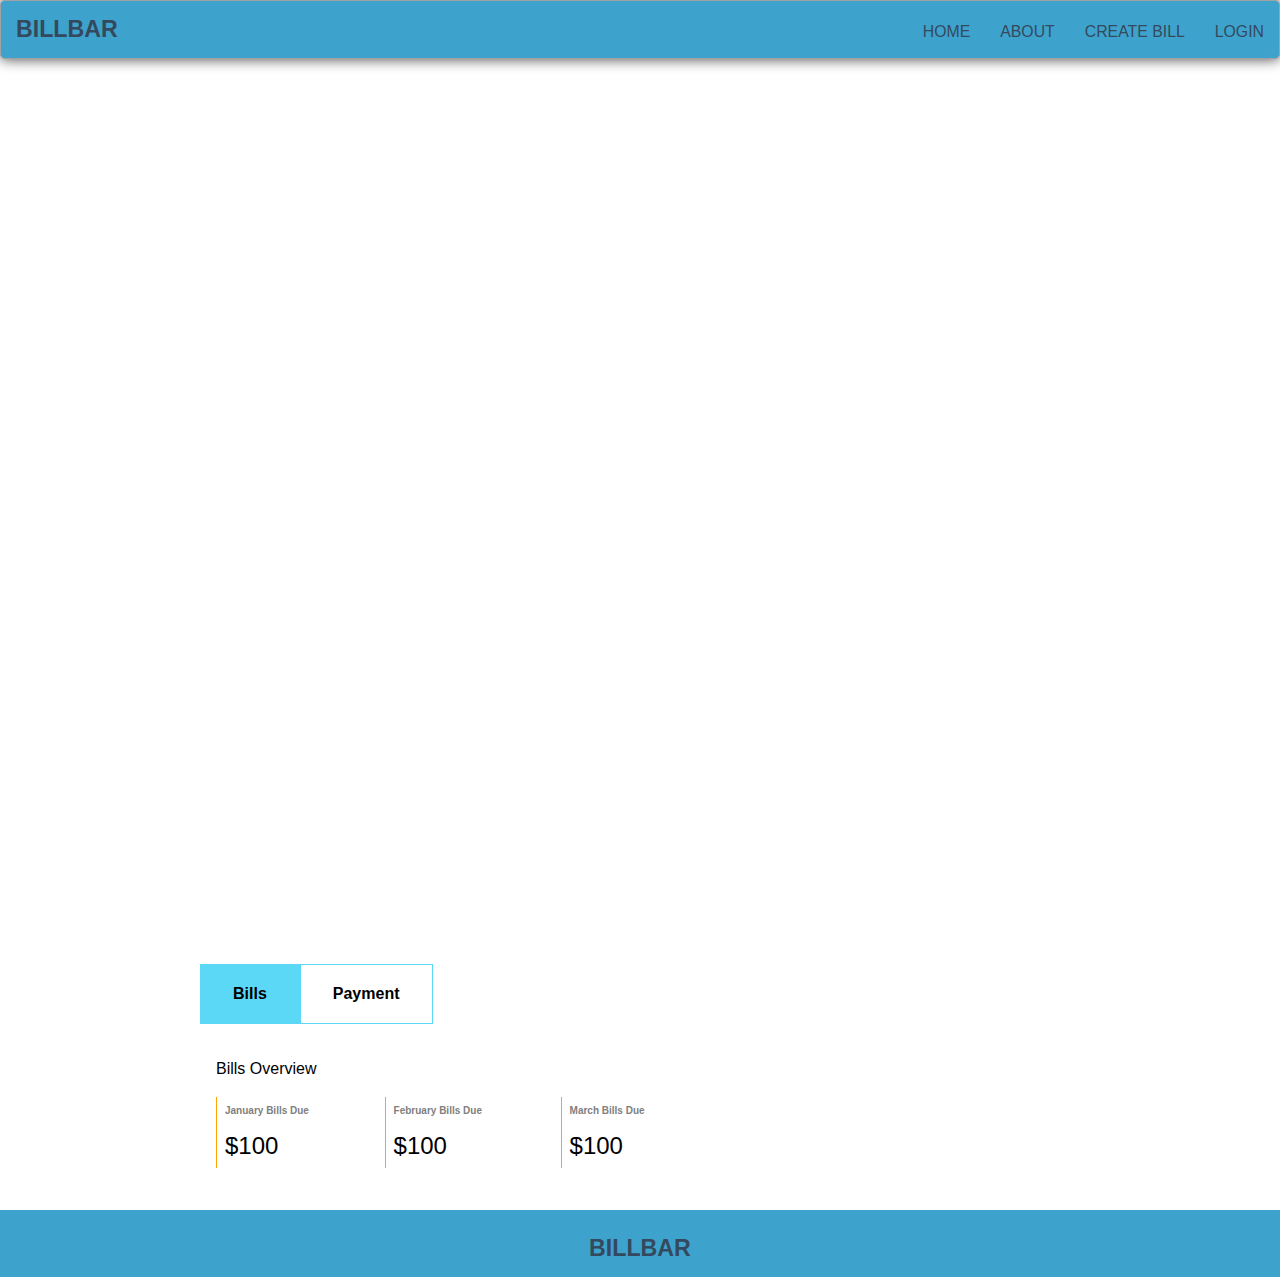
<file: index.html>
<html>
<head> 
    <link rel="stylesheet" href="style/style.css">
</head>
<body>
        <header class="header">
            <h1 class="logo"><a href="#">BillBar</a></h1>
          <ul class="main-nav">
              <li><a href="#">Home</a></li>
              <li><a href="#">About</a></li>
              <li><a href="cbill.html">Create Bill</a></li>
              <li><a href="#">login</a></li>
          </ul>
        </header>
        <section id="section01" class="demo"></section>
        <h1 id="imagetext">Create Bill Smarter</h1>



<br>
<br>
<br>
<!-- Tabs-->

<div class="tabs" style="position:center">
  <input type="radio" name="tabs" id="billtab" checked="checked">
  <label for="billtab">Bills</label>
  <div class="tab">
  <p> Bills Overview </p>
   <table class="ovb">
  <tr class="ovr">
    <th>January Bills Due</th>
    <th>February Bills Due</th>
  	<th>March Bills Due</th>
  </tr>
  <tr class="ovrd">
    <td>$100</td>
    <td>$100</td>
    <td>$100</td>
  </tr>
  
</table>
  </div>
  <input type="radio" name="tabs" id="paytab">
  <label for="paytab">Payment</label>
  <div class="tab">
    <p id="upp">Upcoming Payments</p>
    <p id="due">Due</p>
<table class="opb">
  <tr class="opr">
    <th>Date</th>
    <th>Invoice Name</th>
  	<th>Amount</th>
  </tr>
  <tr class="oprd">
    <td>Jan 17</td>
    <td>Credit Card</td>
    <td>$100</td>
  </tr>
  <tr class="oprd">
    <td>Jan 27</td>
    <td>Electric Card</td>
    <td>$500</td>
  </tr>
</table>
  </div>
</div>





<br>



<!-- Footer-->
<footer>
<h1 class="logo"><a href="#">BillBar</a></h1>
</footer>
   

</body>
</html>
</file>
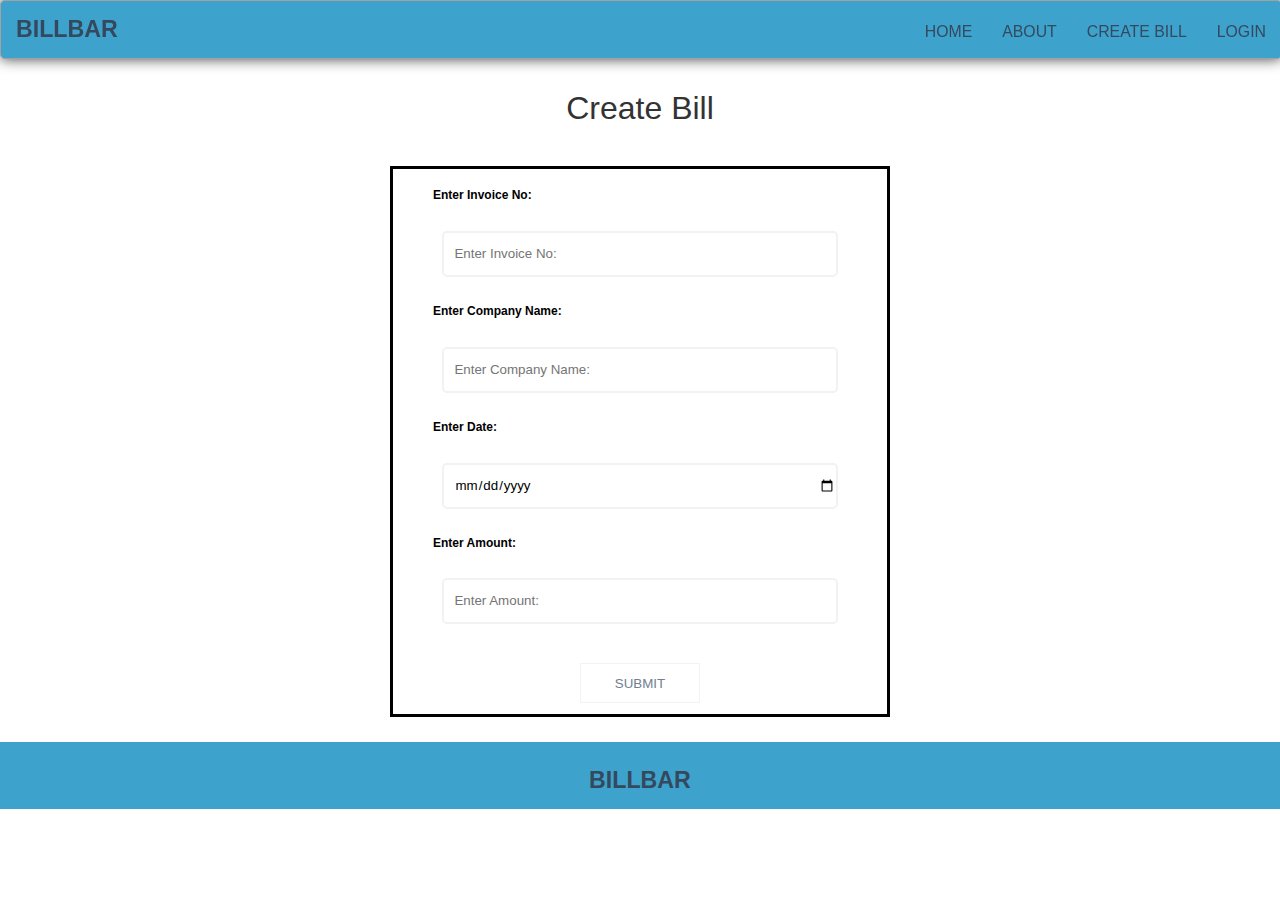
<file: cbill.html>
<html>

<head> 
    <link rel="stylesheet" href="style/cbstyle.css">
    <link rel="stylesheet" href="style/style.css">
</head>
<body>
  <header class="header" style="position: fixed; width: 100%">
            <h1 class="logo"><a href="#">BillBar</a></h1>
          <ul class="main-nav">
              <li><a href="index.html">Home</a></li>
              <li><a href="#">About</a></li>
              <li><a href="cbill.html">Create Bill</a></li>
              <li><a href="#">login</a></li>
          </ul>
        </header><br><br>
<div class="cbill">
  <div class="cbill-header">
    <p>Create Bill<p>
  </div>
  <div class="cbill-form">
    <h3>Enter Invoice No:</h3>
    <input type="text" id="invoiceno"placeholder="Enter Invoice No:"/>
    <h3>Enter Company Name:</h3>
    <input type="text" id="compname"placeholder="Enter Company Name:"/>
    <h3>Enter Date:</h3>
    <input type="date" id="date"/>
    <h3>Enter Amount:</h3>
    <input type="number" id="amount" placeholder="Enter Amount:"/>
    <br>
    <br>
    <input type="button" value="Submit" class="cbill-button"/>
    


</div>
</div>

<!-- Footer-->
<footer>
<h1 class="logo"><a href="#">BillBar</a></h1>
</footer>
</body>
</html>
</file>
<file: style/style.css>
body {
	font-family: 'Montserrat', sans-serif;
	line-height: 1.6;
	margin: 0;
	min-height: 100vh;
}
ul {
  margin: 0;
  padding: 0;
  list-style: none;
}

a {
    color: #34495e;
    text-decoration: none;
}
.logo {
	margin: 0;
	font-size: 1.45em;
}

.main-nav {
	margin-top: 5px;

}
.logo a,
.main-nav a {
	padding: 10px 15px;
	text-transform: uppercase;
	text-align: center;
	display: block;
}

.main-nav a {
	color: #34495e;
	font-size: .99em;
}

.main-nav a:hover {
    color: #fff;
    background-color: #3397bf;
}



.header {

	border: 1px solid #a2a2a2;
	background-color: #3EA3CC;
	-webkit-box-shadow: 0px 0px 14px 0px rgba(0,0,0,0.75);
	-moz-box-shadow: 0px 0px 14px 0px rgba(0,0,0,0.75);
	box-shadow: 0px 0px 14px 0px rgba(0,0,0,0.75);
	-webkit-border-radius: 5px;
	-moz-border-radius: 5px;
	border-radius: 5px;
}


/* ================================= 
  Media Queries
==================================== */




@media (min-width: 769px) {
	.header,
	.main-nav {
		display: flex;
	}
	.header {
		flex-direction: column;
		align-items: center;
    	.header{
		width: 80%;
		margin: 0 auto;
		max-width: 1150px;
	}
	}

}

@media (min-width: 1025px) {
	.header {
		flex-direction: row;
		justify-content: space-between;
	}

}
/* Image Section */
section {
    position: relative;
    width: 100%;
    height: 92%;
    opacity: 0.7;
  }
section::after {
    position: absolute;
    bottom: 0;
    left: 0;
    width: 100%;
    height: 80%;
    background: -webkit-linear-gradient(top,rgba(0,0,0,0) 0,rgba(0,0,0,.8) 80%,rgba(0,0,0,.8) 100%);
    background: linear-gradient(to bottom,rgba(0,0,0,0) 0,rgba(0,0,0,.8) 80%,rgba(0,0,0,.8) 100%);
  }  
#section01 { background: url(https://picsum.photos/1200/800?image=575) center center / cover no-repeat;}

#imagetext{
    color: white;
    font-weight: 900;
    font-size: 2rem;
    text-align: center;
    position: absolute;
    top: 50%;
    left: 50%;
    transform: translate(-50%, -50%);
    border: solid thick white;
    padding: 5px 10px;
  }

  #imagetext:hover{
      color: black;
      border: solid thick #3EA3CC;
  }

  /* Divider */
  hr.solid {
    border-top: 3px solid #bbb;
  }





  /* footer */

footer {
  text-align: center;
  padding: 3px;
  background-color: #3EA3CC;
  color: white;
  padding-top: 10px;
  padding-bottom: 0px;
  bottom:0;

}

/**
 * Tabs
 */
 .tabs {
	display: flex;
    flex-wrap: wrap;
    margin-right: 550px;
    margin-left:  200px;
}
.tabs label {
	order: 1; 
	display: block;
	padding: 1rem 2rem;

  cursor: pointer;
  background: white;
  font-weight: bold;
  transition: background ease 0.2s;
  border: 1px solid #5cd8f7;
}
.tabs .tab {
  order: 99; 
  flex-grow: 1;
  width: 100%;
  display: none;
  padding: 1rem;
  background: #fff;
}
.tabs input[type="radio"] {
	display: none;
}
.tabs input[type="radio"]:checked + label {
	background: #5cd8f7;
}
.tabs input[type="radio"]:checked + label + .tab {
	display: block;
}

@media (max-width: 45em) {
  .tabs .tab,
  .tabs label {
    order: initial;
  }
  .tabs label {
    width: 100%;
    margin-right: 0;
    margin-top: 0.2rem;
  }
}


/* Tab Table Style */

.ovb{
    border-collapse: collapse;
    width: 100%;
  }
  
  .ovrd td {
    padding: 8px;
    text-align: left;
    border-left: 1px solid orange;
    font-size: 24px
    
  }
  
  .ovr th {
    border-left: 1px solid orange;
    padding: 8px;
    text-align: left;
    font-size: 10px;
    color: grey;
  }
  
  #upp {
      display: block;
      color: black;
      font-size: 30px;
      font-weight: bolder;
  }
  
  #due{
    border-left: 3px solid orange;
    color: orange;
    font-weight: bolder;
}

.opr{
    text-align: left;
    color: grey;
  }
  .oprd{
    text-align: left;
    color: grey;
  }
  .oprd td{
    overflow: hidden;

  
  }
  .opb{
  border-collapse: separate;
  border-spacing: 15px;
  width: 100%;
  overflow: hidden;
  border-left: 3px solid orange; 
 
  }
</file>
<file: style/cbstyle.css>
.cbill {
    margin:0 auto;
    max-width:500px;
  }
  .cbill-header {
    text-align:center;
    font-size:200%;
    font-family:Montserrat,sans-serif;
    color:#333;
  }
  /* .cbill-header h1 {
     text-shadow: 0px 5px 15px #000; */
  
  .cbill-form h3 {
    text-align:left;
    margin-left:40px;
    color: black;
    font-size: 12px;
  }
  .cbill-form {
    box-sizing:border-box;
    padding-top:5px;
    padding-bottom:2.2%;
    margin:5% auto;
    text-align:center;
    border: solid;
  }
  .cbill input[type="text"],
  .cbill input[type="date"],.cbill input[type="number"] {
    max-width:400px;
    width: 80%;
    line-height:3em;
    font-family: 'Ubuntu', sans-serif;
    margin:1em 1em;
    border-radius:5px;
    border:2px solid #f2f2f2;
    outline:none;
    padding-left:10px;
  }
  .cbill-form input[type="button"] {
    height:40px;
    width:120px;
    background:#fff;
    border:1px solid #f2f2f2;
    color: slategrey;
    text-transform:uppercase;
    font-family: 'Ubuntu', sans-serif;
    cursor:pointer;
  }
  .cbill-form input[type="button"]:hover {
    background:#5cd8f7;
    text-transform:uppercase;
    font-family: 'Ubuntu', sans-serif;
    cursor:pointer;
  }
  input:focus {
    background-color: #F0F7FC;
  }
  /*Media Querie*/
  @media only screen and (min-width : 150px) and (max-width : 530px){
    .cbill-form h3 {
      text-align:center;
      margin:0;
    }
    .cbill-button {
      margin-bottom:10px;
    }
  }
</file>
